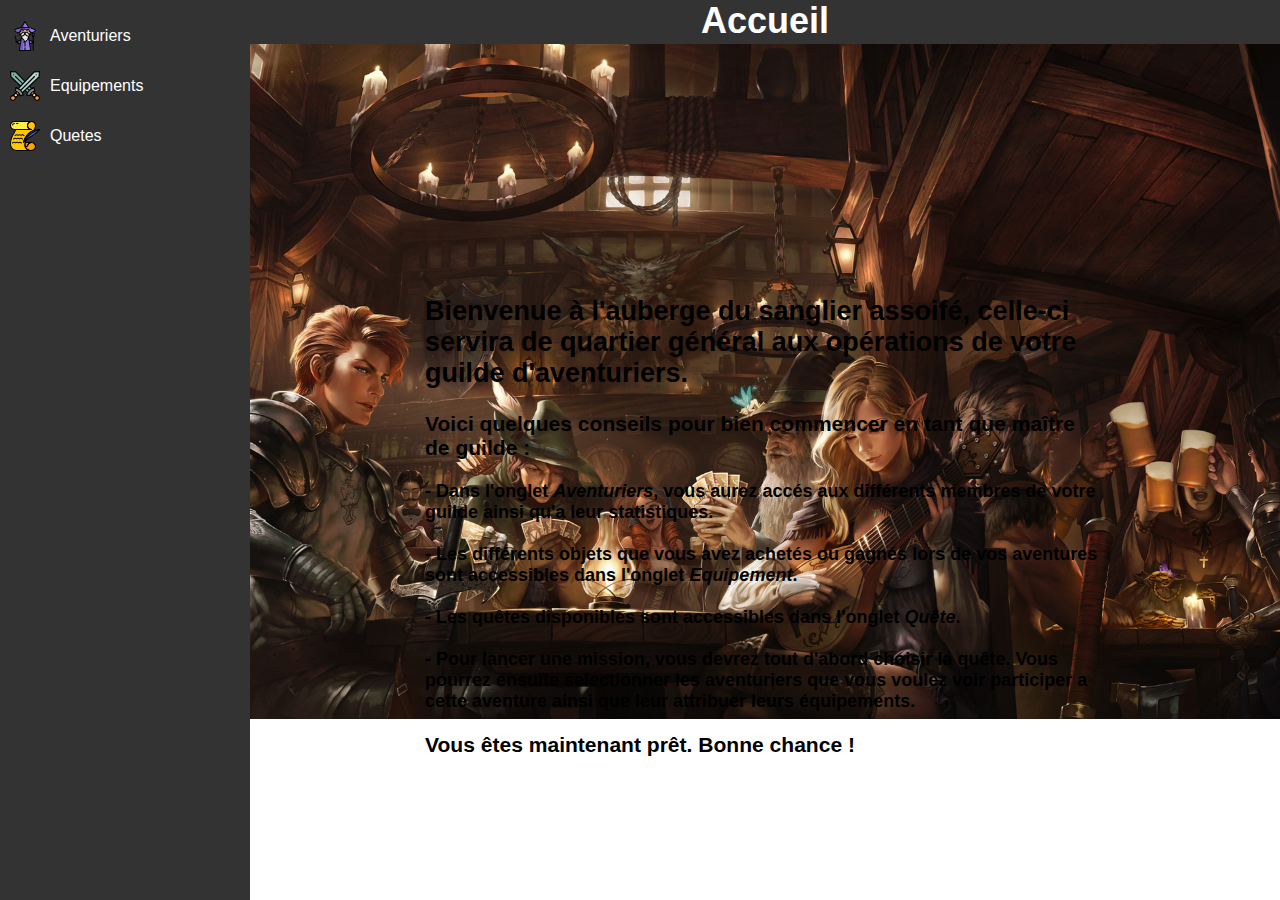
<file: Projet-html/accueil.html>
<!DOCTYPE html>
<html lang="en">
<head>
    <meta charset="UTF-8">
    <meta http-equiv="X-UA-Compatible" content="IE=edge">
    <meta name="viewport" content="width=device-width, initial-scale=1.0">
    <title>Projet</title>
    <meta name="description" content="Gérez votre guilde d'aventuriers !" />
	<link rel="stylesheet" href="accueilStyle.css">
</head>
<body>
	<header>
		<h1>Accueil</h1>
	</header>
	<section>
		<div>
			<h2>

				Bienvenue à l'auberge du sanglier assoifé, celle-ci servira de quartier général aux opérations de votre guilde d'aventuriers.
			</h2>
			<h3> Voici quelques conseils pour bien commencer en tant que maître de guilde :</h3>
			<p id="intro">
				- Dans l'onglet <i>Aventuriers</i>, vous aurez accés aux différents membres de votre guilde ainsi qu'a leur statistiques.   <br><br>
				- Les différents objets que vous avez achetés ou gagnés lors de vos aventures sont accessibles dans l'onglet <i>Equipement</i>.  <br><br>
				- Les quêtes disponibles sont accessibles dans l'onglet <i>Quête</i>.<br> <br>
				- Pour lancer une mission, vous devrez tout d'abord choisir la quête. Vous pourrez ensuite selectionner les aventuriers que vous voulez voir participer a cette aventure ainsi que leur attribuer leurs équipements.<br>
			</p>
			<h3>Vous êtes maintenant prêt. Bonne chance !</h3><br>
		</div>
	</section>
	<nav>
		<ul>
			<li>
				<a href="aventurier.html" ><img src="dev/aventurier.svg">Aventuriers</a>
			</li>
	
			<li>
				<a href="equipement.html"><img src="dev/equipement.svg">Equipements</a>
			</li>
	
			<li>
				<a href="quete.html"><img src="dev/quete.svg"> Quetes</a>
			</li>
		</ul>
	</nav>
</body>

</html>
</file>
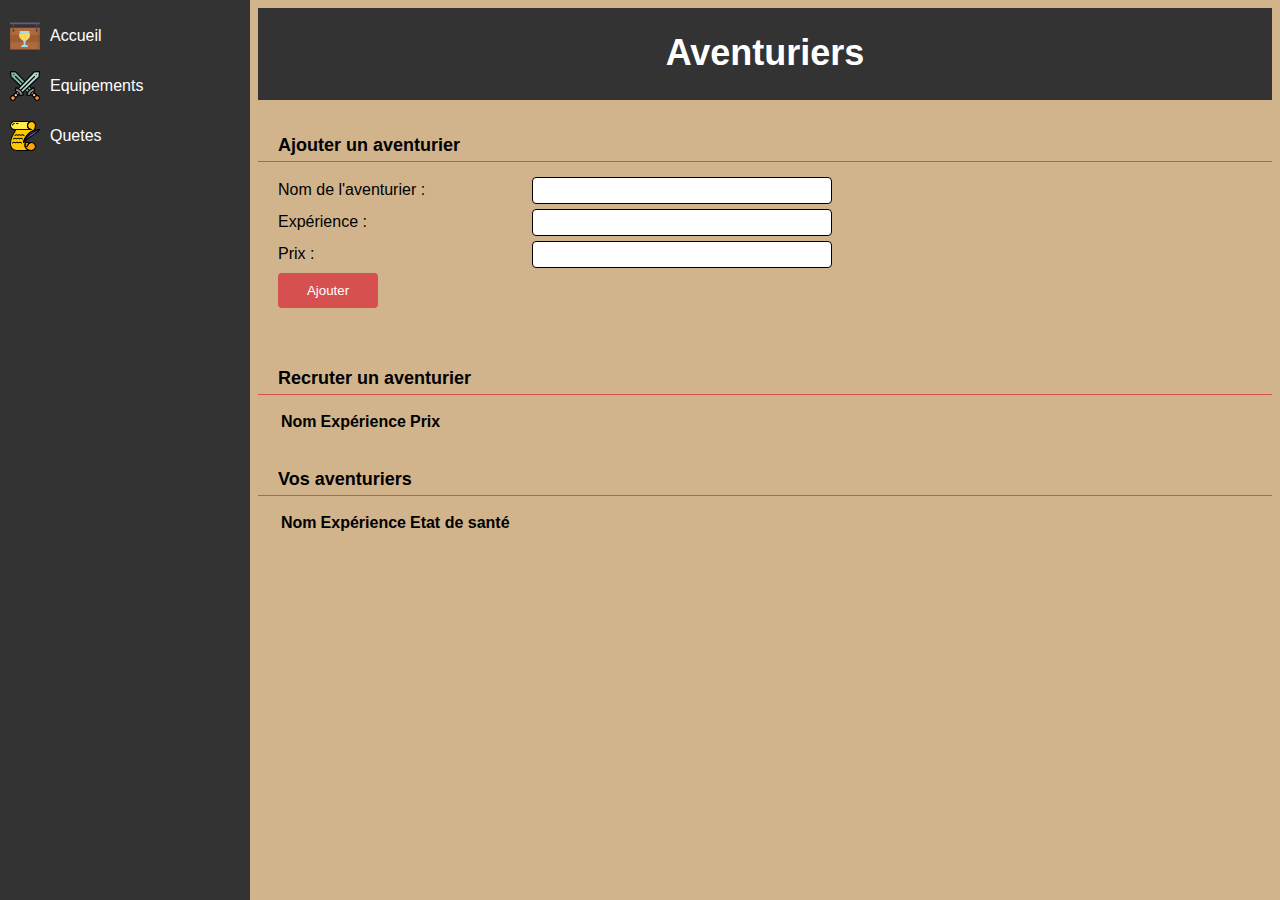
<file: Projet-html/aventurier.html>
<!DOCTYPE html>
<html lang="en">

<head>
	<meta charset="UTF-8">
	<meta http-equiv="X-UA-Compatible" content="IE=edge">
	<meta name="viewport" content="width=device-width, initial-scale=1.0">
	<title>Aventuriers</title>

	<link href="https://cdn.jsdelivr.net/npm/bootstrap@5.1.0/dist/css/bootstrap.min.css" rel="stylesheet"
		integrity="sha384-KyZXEAg3QhqLMpG8r+8fhAXLRk2vvoC2f3B09zVXn8CA5QIVfZOJ3BCsw2P0p/We" crossorigin="anonymous">
	<link rel="stylesheet" href="aventurierStyle.css">

	<script defer src="aventurier.js"></script>
</head>

<body>
	<header>
		<h1>Aventuriers</h1>
	</header>

	<nav>
		<ul>
			<li>
				<a href="accueil.html"><img src="dev/accueil.svg" width="100"> Accueil</a>
			</li>

			<li>
				<a href="equipement.html"><img src="dev/equipement.svg">Equipements</a>
			</li>

			<li>
				<a href="quete.html"><img src="dev/quete.svg"> Quetes</a>
			</li>
		</ul>
	</nav>

	<form method="POST">
		<h2>Ajouter un aventurier</h2>

		<div>
			<label for="nom">Nom de l'aventurier :</label>
			<input type="text" id="nom" name="nom" />
		</div>

		<div>
			<label for="experience">Expérience :</label>
			<input type="text" id="experience" name="experience" />
		</div>

		<div>
			<label for="prix">Prix :</label>
			<input type="text" id="prix" name="prix" />
		</div>

		<div>
			<input type="submit" value="Ajouter" onclick="ajouterAventurierRecrutement(); return false;" />
		</div>
	</form>

	<section>
		<h2>Recruter un aventurier</h2>

		<table id="recrutement" class="table table-dark">
			<thead>
				<tr>
					<th>Nom</th>
					<th>Expérience</th>
					<th>Prix</th>
					<th></th>
					<th></th>
				</tr>
			</thead>

			<tbody>
				
			</tbody>
		</table>

		<h2>Vos aventuriers</h2>

		<table id="guilde" class="table table-dark">
			<thead>
				<tr>
					<th>Nom</th>
					<th>Expérience</th>
					<th>Etat de santé</th>
					<th></th>
				</tr>
			</thead>

			<tbody>

			</tbody>
		</table>
	</section>
</body>

</html>
</file>
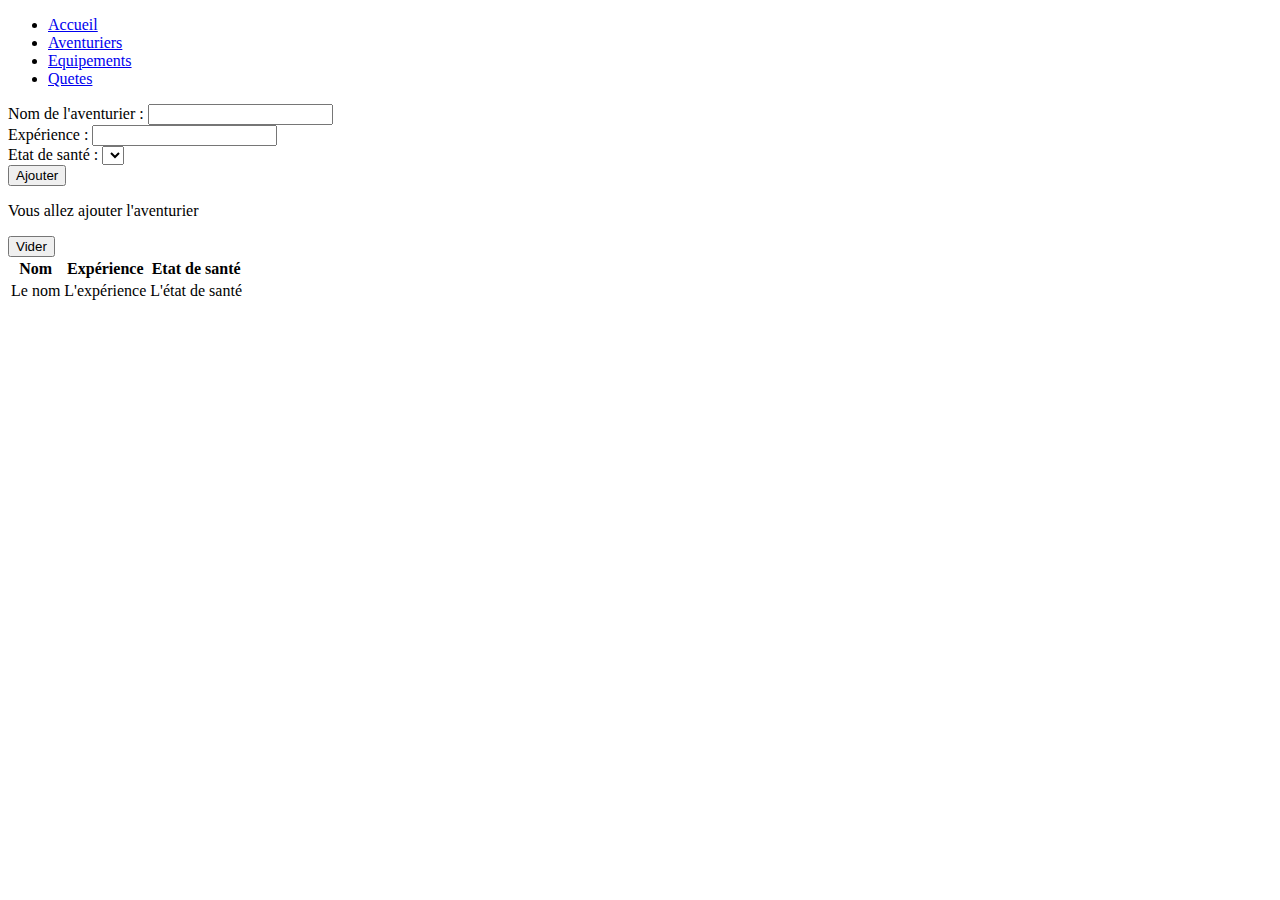
<file: Projet-html/aventuriers.html>
<!DOCTYPE html>
<html lang="en">
<head>
    <meta charset="UTF-8">
    <meta http-equiv="X-UA-Compatible" content="IE=edge">
    <meta name="viewport" content="width=device-width, initial-scale=1.0">
    <title>Aventuriers</title>
</head>
<body>
    <nav>
		<ul>
			<li>
				<a href="accueil.html">Accueil</a>
			</li>

			<li>
				<a href="aventuriers.html">Aventuriers</a>
			</li>

			<li>
				<a href="equipements.html">Equipements</a>
			</li>

            <li>
				<a href="quetes.html">Quetes</a>
			</li>
		</ul>
	</nav>

    <form method="POST">
		<div>
			<label for="nom">Nom de l'aventurier :</label>
			<input type="text" id="nom" name="nom" />
		</div>

		<div>
			<label for="experience">Expérience :</label>
			<input type="text" id="experience" name="experience" />
		</div>

		<div>
			<label for="etatAventurier">Etat de santé :</label>
			<select id="etatAventurier" name="etatAventurier">
			</select>
		</div>

		<div>
			<input type="submit" value="Ajouter" onclick="ajouterAventurier(); return false;" />
		</div>
	</form>

	<section>
		<p>
			Vous allez ajouter l'aventurier<span id="new-aventurier"></span>
		</p>

		<button id="btn-vider">Vider</button>

		<table>
			<thead>
				<tr>
					<th>Nom</th>
					<th>Expérience</th>
					<th>Etat de santé</th>
				</tr>
			</thead>

			<tbody>
				<tr>
					<td>Le nom</td>
					<td>L'expérience</td>
					<td>L'état de santé</td>
				</tr>
			</tbody>
		</table>
	</section>
</body>
</html>
</file>
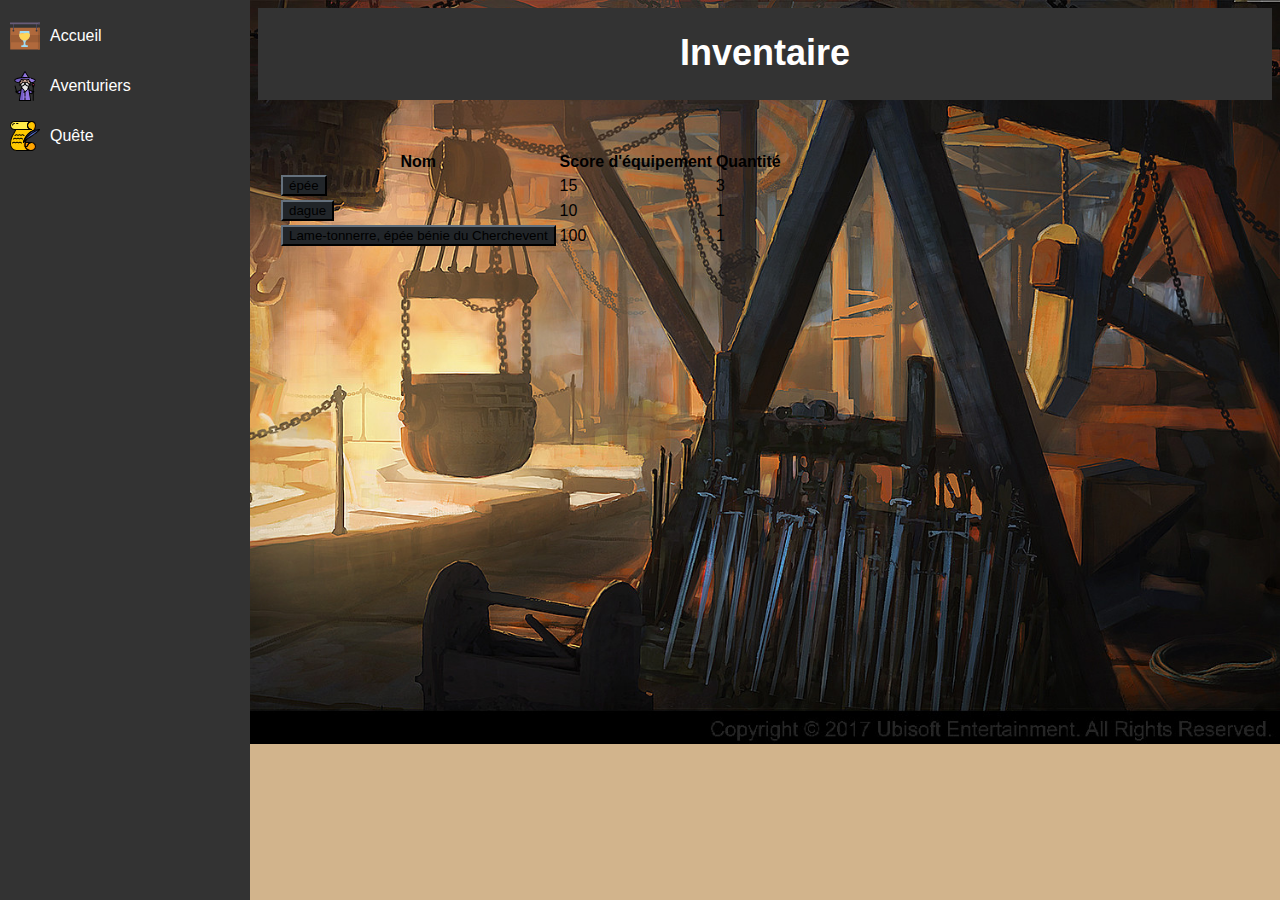
<file: Projet-html/equipement.html>
<!DOCTYPE html>
<html lang="en">

<head>
    <meta charset="UTF-8">
    <meta http-equiv="X-UA-Compatible" content="IE=edge">
    <meta name="viewport" content="width=device-width, initial-scale=1.0">
    <title>Equipement</title>

    <link href="https://cdn.jsdelivr.net/npm/bootstrap@5.1.0/dist/css/bootstrap.min.css" rel="stylesheet"
        integrity="sha384-KyZXEAg3QhqLMpG8r+8fhAXLRk2vvoC2f3B09zVXn8CA5QIVfZOJ3BCsw2P0p/We" crossorigin="anonymous">
    <link rel="stylesheet" href="equipementStyle.css">
    <script src="https://cdn.jsdelivr.net/npm/bootstrap@5.1.0/dist/js/bootstrap.bundle.min.js"
        integrity="sha384-U1DAWAznBHeqEIlVSCgzq+c9gqGAJn5c/t99JyeKa9xxaYpSvHU5awsuZVVFIhvj"
        crossorigin="anonymous"></script>
    
    <script src="https://ajax.googleapis.com/ajax/libs/jquery/3.5.1/jquery.min.js"></script>
    <script defer src="equipement.js"></script>
</head>

<body>
    <header>
        <h1> Inventaire </h1>
    </header>

    <nav>
        <ul>
            <li>
                <a href="accueil.html"><img src="dev/accueil.svg" width="100"> Accueil</a>
            </li>

            <li>
                <a href="aventurier.html"><img src="dev/aventurier.svg"> Aventuriers</a>
            </li>

            <li>
                <a href="quete.html"><img src="dev/quete.svg"> Quête</a>
            </li>
        </ul>
    </nav>

    <section>

        <table class="table table-dark">
            <thead>
                <tr>
                    <th>Nom</th>
                    <th>Score d'équipement</th>
                    <th>Quantité</th>
                </tr>
            </thead>
            <tbody>
                <tr>
                    <td>
                        <button class="btn btn-success btn-md" id="tooltipEpee">épée</button>
                    </td>
                    <td>15</td>
                    <td>3</td>
                </tr>
                <tr>
                    <td><button class="btn btn-success btn-md" id="tooltipDague">dague</button></td>
                    <td>10</td>
                    <td>1</td>
                </tr>
                <tr>
                    <td><button class="btn btn-success btn-md" id="tooltipLameTonerre">Lame-tonnerre, épée bénie du Cherchevent</button></td>
                    <td>100</td>
                    <td>1</td>
                </tr>
            </tbody>
        </table>
    </section>

</body>

</html>
</file>
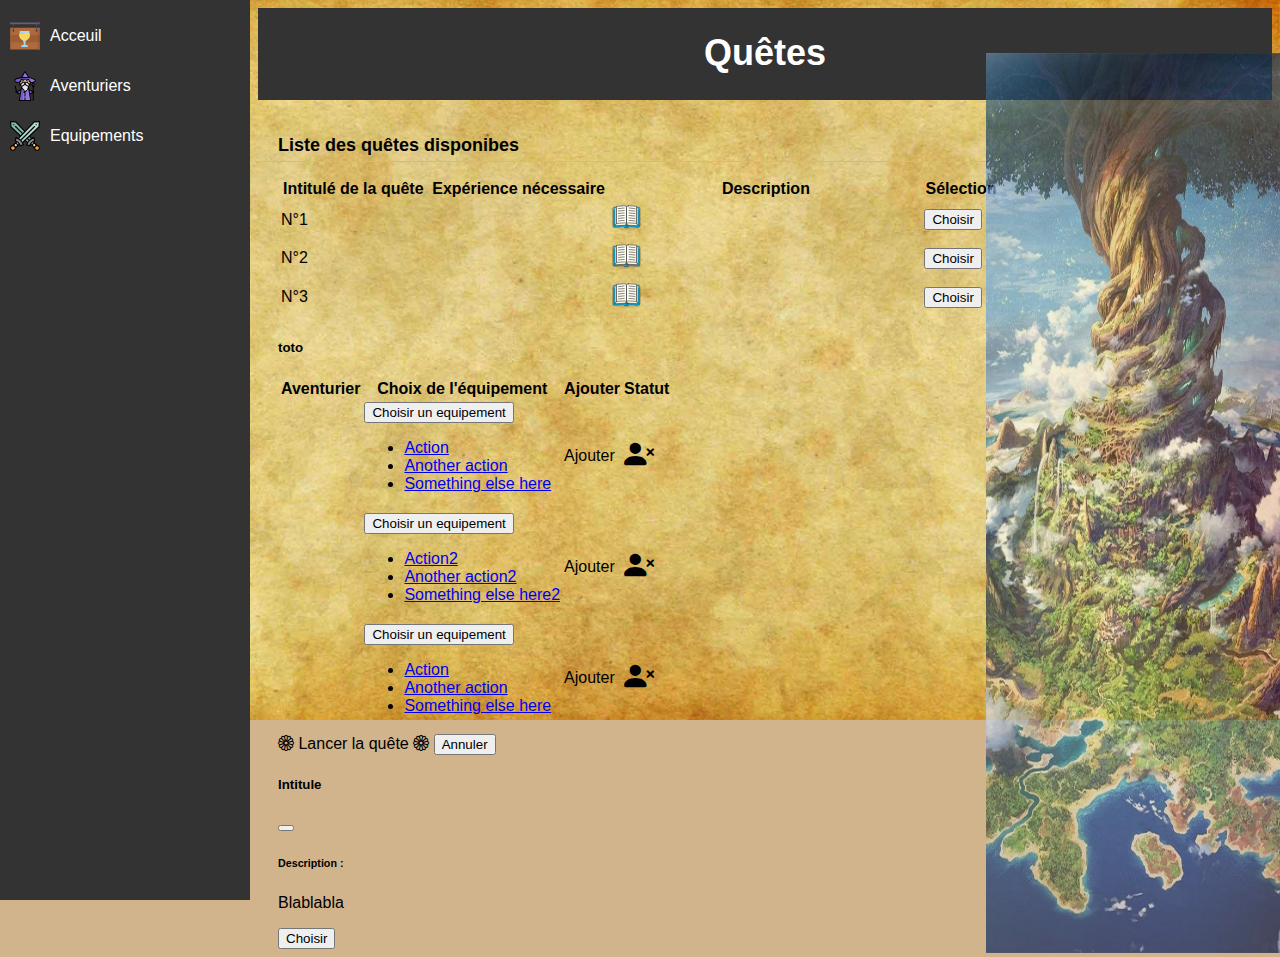
<file: Projet-html/quete.html>
<!DOCTYPE html>
<html lang="en">

<head>
    <meta charset="UTF-8">
    <meta http-equiv="X-UA-Compatible" content="IE=edge">
    <meta name="viewport" content="width=device-width, initial-scale=1.0">
    <title>Choisissez votre quête !</title>
    <meta name="description" content="Choisissez votre quête !" />
    <link href="https://cdn.jsdelivr.net/npm/bootstrap@5.1.0/dist/css/bootstrap.min.css" rel="stylesheet"
        integrity="sha384-KyZXEAg3QhqLMpG8r+8fhAXLRk2vvoC2f3B09zVXn8CA5QIVfZOJ3BCsw2P0p/We" crossorigin="anonymous">
    <link rel="stylesheet" href="https://cdn.jsdelivr.net/npm/bootstrap-icons@1.5.0/font/bootstrap-icons.css">
    <script src="https://cdn.jsdelivr.net/npm/bootstrap@5.1.0/dist/js/bootstrap.bundle.min.js"
        integrity="sha384-U1DAWAznBHeqEIlVSCgzq+c9gqGAJn5c/t99JyeKa9xxaYpSvHU5awsuZVVFIhvj"
        crossorigin="anonymous"></script>
    <script defer src="quete.js"></script>
    <link rel="stylesheet" href="queteStyle.css">
    <link rel="stylesheet" href="https://cdnjs.cloudflare.com/ajax/libs/animate.css/4.1.1/animate.min.css" />
</head>

<body>
    <nav>
        <ul>
            <li>
                <a href="accueil.html">
                    <img src="dev/accueil.svg" width="100"> Acceuil
                </a>

            </li>
            <li>
                <a href="aventurier.html">
                    <img src="dev/aventurier.svg">Aventuriers
                </a>

            </li>
            <li>
                <a href="equipement.html">
                    <img src="dev/equipement.svg"> Equipements
                </a>

            </li>
        </ul>
    </nav>
    <header>
        <h1>Quêtes</h1>
    </header>
    <section>
        <h2>Liste des quêtes disponibes</h2>

        <table class="table table-striped table-hover" id="tableauQuete">
            <thead>
                <tr>
                    <th>Intitulé de la quête</th>
                    <th>Expérience nécessaire</th>
                    <th>Description</th>
                    <th>Sélection</th>
                </tr>
            </thead>
            <tbody>
                <tr>
                    <td id="intitule">N°1</td>
                    <td></td>
                    <td><input type="image" src="dev/livre.svg" data-bs-toggle="offcanvas"
                            data-bs-target="#offcanvasRight" aria-controls="offcanvasRight" id="btn-details"></td>
                    <td><button type="button" class="btn btn-success" data-bs-toggle="modal"
                        data-bs-target="#ModalChoix" id="btn-choix">
                        Choisir
                    </button></td>
                </tr>
                <tr>
                    <td id="intitule">N°2</td>
                    <td></td>
                    <td><input type="image" src="dev/livre.svg" data-bs-toggle="offcanvas"
                            data-bs-target="#offcanvasRight" aria-controls="offcanvasRight" id="btn-details"></td>
                    <td><button type="button" class="btn btn-success" data-bs-toggle="modal"
                            data-bs-target="#ModalChoix" id="btn-choix">
                            Choisir
                        </button></td>
                </tr>
                <tr>
                    <td id="intitule">N°3</td>
                    <td></td>
                    <td><input type="image" src="dev/livre.svg" data-bs-toggle="offcanvas"
                            data-bs-target="#offcanvasRight" aria-controls="offcanvasRight" id="btn-details"></td>
                    <td><button type="button" class="btn btn-success" data-bs-toggle="modal"
                            data-bs-target="#ModalChoix" id="btn-choix">
                            Choisir
                        </button></td>
                </tr>
            </tbody>
        </table>

        <div class="modal fade" id="ModalChoix" tabindex="-1" aria-labelledby="exampleModalLabel" aria-hidden="true">
            <div class="modal-dialog modal-dialog-centered">
                <div class="modal-content">
                    <div class="modal-header">
                        <h5 id="intituleQueteChoisir">toto</h5>
                    </div>
                    <div class="modal-body">
                        <table class="table table-striped table-hover" id="tableauPopup">
                            <thead>
                                <tr>
                                    <th>Aventurier</th>
                                    <th>Choix de l'équipement</th>
                                    <th>Ajouter</th>
                                    <th>Statut</th>
                                </tr>
                            </thead>
                            <tbody>
                                <tr>
                                    <td></td>
                                    <td>
                                        <div class="dropdown">
                                            <button class="btn btn-secondary dropdown-toggle" type="button"
                                                id="dropdownMenu" data-bs-toggle="dropdown" aria-expanded="false">
                                                Choisir un equipement
                                            </button>
                                            <ul class="dropdown-menu" aria-labelledby="dropdownMenuButton1">
                                                <li><a class="dropdown-item" href="#" id="eq">Action</a></li>
                                                <li><a class="dropdown-item" href="#" id="eq">Another action</a></li>
                                                <li><a class="dropdown-item" href="#" id="eq">Something else here</a>
                                                </li>
                                            </ul>
                                        </div>
                                    </td>
                                    <td><a class="btn btn-danger" id="ajout">Ajouter</a>
                                    </td>
                                    <td id="statut"><i class="bi bi-person-x-fill" id="imageStatut"></i></td>

                                </tr>
                                <tr>
                                    <td></td>
                                    <td>
                                        <div class="dropdown">
                                            <button class="btn btn-secondary dropdown-toggle" type="button"
                                                id="dropdownMenu" data-bs-toggle="dropdown" aria-expanded="false">
                                                Choisir un equipement
                                            </button>
                                            <ul class="dropdown-menu" aria-labelledby="dropdownMenuButton1">
                                                <li><a class="dropdown-item" href="#" id="eq">Action2</a></li>
                                                <li><a class="dropdown-item" href="#" id="eq">Another action2</a></li>
                                                <li><a class="dropdown-item" href="#" id="eq">Something else here2</a>
                                                </li>
                                            </ul>
                                        </div>
                                    </td>
                                    <td><a class="btn btn-danger" id="ajout">Ajouter</a>
                                    </td>
                                    <td id="statut"><i class="bi bi-person-x-fill" id="imageStatut"></i></td>
                                </tr>
                                <tr>
                                    <td></td>
                                    <td>
                                        <div class="dropdown">
                                            <button class="btn btn-secondary dropdown-toggle" type="button"
                                                id="dropdownMenu" data-bs-toggle="dropdown" aria-expanded="false">
                                                Choisir un equipement
                                            </button>
                                            <ul class="dropdown-menu" aria-labelledby="dropdownMenuButton1">
                                                <li><a class="dropdown-item" href="#" id="eq">Action</a></li>
                                                <li><a class="dropdown-item" href="#" id="eq">Another action</a></li>
                                                <li><a class="dropdown-item" href="#" id="eq">Something else here</a>
                                                </li>
                                            </ul>
                                        </div>
                                    </td>
                                    <td><a class="btn btn-danger" id="ajout">Ajouter</a>
                                    </td>
                                    <td id="statut"><i class="bi bi-person-x-fill" id="imageStatut"></i></td>
                                </tr>
                            </tbody>
                        </table>
                    </div>
                    <div class="modal-footer">
                        <a class="btn btn-danger">
                            <i class="bi-flower1"></i>
                            Lancer la quête
                            <i class="bi-flower1"></i>
                        </a>
                        <button type="button" class="btn btn-secondary" data-bs-dismiss="modal"
                            id="close">Annuler</button>
                    </div>
                </div>
            </div>
        </div>

        <div class="offcanvas offcanvas-end" tabindex="-1" id="offcanvasRight" aria-labelledby="offcanvasRightLabel">
            <div class="offcanvas-header">
                <h5 id="intituleQueteDetails">Intitule</h5>
                <button type="button" class="btn-close text-reset" data-bs-dismiss="offcanvas"
                    aria-label="Close"></button>
            </div>
            <div class="offcanvas-body">
                <h6>Description :</h6>
                <p id="description">Blablabla</p>
                <footer><button type="button" class="btn btn-success" data-bs-toggle="modal"
                    data-bs-target="#ModalChoix" id="btn-choix2">
                    Choisir
                </button></footer>
            </div>
        </div>

    </section>
    <img src="dev/FondDeQuete.jpg" id="imageDroite">
    <!-- <img src="dev/papyrus.jpg" id="papyrus"> -->

</body>

</html>
</file>
<file: Projet-html/accueilStyle.css>
body {
	margin: 0;
	padding-left: 250px;
	font-family: 'Roboto', sans-serif;
	background-image: url("dev/guilde3.jpg");
	background-size: 100%;
	background-repeat: no-repeat;
}

header {
	font-size: 36px;
	display: flex;
	justify-content: center;
	border-bottom: solid 2px #333;
    background-color: #333;
    color: white;
}

h1 {
	font-size: 36px;
	margin: 0;
}

nav {
	position: fixed;
	top: 0;
	left: 0;
	width: 250px;
	height: 100%;
	background: #333;
	color: white;
}

nav ul {
	padding: 0;
}

nav li {
	display: block;
	margin-bottom: 10px;
}

nav a {
	display: flex;
	align-items: center;
	padding: 5px 10px;
	color: white;
	text-decoration: initial;
	transition: all 0.5s ease-in-out;
}

nav a::before {
	content: "";
	position: absolute;
	left: 0;
	width: 0;
	height: 50px;
	background: #D65050;
	transition: width 0.25s ease-in;
	z-index: -1;
}

nav a img {
	width: 30px;
	margin-right: 10px;
}

nav a:hover {
	padding: 5px 20px;
	animation: wobble 2s;
}

nav a:hover::before {
	width: 100%;
}

section {
	display: flex;
	/*background-color: rgb(230, 196, 146);
	margin: 100px 20px;
	padding: 10px 20px;*/
	background-image: url("http://creationchezkatou.c.r.pic.centerblog.net/8viy0qom.gif" );
	background-size: 1100px 750px;
	background-repeat: no-repeat;
	background-position: center;
	margin: 100px 0px;
	font-size: large;
	justify-content: center;
	align-items: center;
}

section div{
	padding-top: 130px;
	width: 680px;
}

section div h3{
	font-weight: bolder;
}

#intro{
	font-weight: bold;
}

footer {
	position: fixed;
	bottom: 0;
	width: 100%;
	height: 30px;
	padding: 20px;
	border-top: solid 2px #eee;
	background: white;
}
</file>
<file: Projet-html/aventurierStyle.css>
body {
	padding-left: 250px;
	font-family: 'Roboto', sans-serif;
	background-color: tan;
}

header {
	font-size: 36px;
	display: flex;
	justify-content: center;
	border-bottom: solid 2px #333;
    background-color: #333;
    color: white;
}
h1 {
	font-size: 36px;
}

h2 {
    font-size: 18px;
	padding-left: 20px;
	padding-bottom: 5px;
	margin-left: -20px;
	margin-right: -20px;
	border-bottom: solid 1px #D65050;
}

nav {
	position: fixed;
	top: 0;
	left: 0;
	width: 250px;
	height: 100%;
	background: #333;
	color: white;
}

nav ul {
	padding: 0;
}

nav li {
	display: block;
	margin-bottom: 10px;
}

nav a {
	display: flex;
	align-items: center;
	padding: 5px 10px;
	color: white;
	text-decoration: initial;
	transition: all 0.5s ease-in-out;
}

nav a::before {
	content: "";
	position: absolute;
	left: 0;
	width: 0;
	height: 50px;
	background: #D65050;
	transition: width 0.25s ease-in;
	z-index: -1;
}

nav a img {
	width: 30px;
	margin-right: 10px;
}

nav a:hover {
	padding: 5px 20px;
	animation: wobble 2s;
}

nav a:hover::before {
	width: 100%;
}

table {
	margin-top: 10px;
}

section {
	padding: 0 20px;
}

section h2 {
    padding-top: 20px;
}

section button {
	width: 120px;
	padding: 10px 20px;
	border: none;
	border-radius: 4px;
	background: #D65050;
	color: white;
	cursor: pointer;
	transition: background 0.25s ease-in;
	animation: bounce 2s infinite;
}

section button:hover {
	position: relative;
	top: 1px;
	left: 1px;
	background: #333;
}

form {
	padding: 20px;
}

form label {
	display: inline-block;
	width: 250px;
}

form div {
	margin-bottom: 5px;
}

form input[type="text"],
form select {
	width: 300px;
	padding: 5px 10px;
	border-radius: 4px;
	box-sizing: border-box;
	border: solid 1px black;
	outline: none;
	transition: background 0.25s ease-in;
}

form input[type="text"]:focus,
form select:focus {
	background: #eee;
}

form input[type="submit"] {
	width: 100px;
	padding: 10px 20px;
	border: none;
	border-radius: 4px;
	background: #D65050;
	color: white;
	cursor: pointer;
	transition: background 0.25s ease-in;
	animation: bounce 2s infinite;
}

form input[type="submit"]:hover {
	position: relative;
	top: 1px;
	left: 1px;
	background: #333;
}
</file>
<file: Projet-html/equipementStyle.css>
body {
	padding-left: 250px;
	font-family: 'Roboto', sans-serif;
	background-color: tan;
	background-image: url("dev/forge.jpg");
	background-size: 100%;
	background-repeat: no-repeat;
}

header {
	font-size: 36px;
	display: flex;
	justify-content: center;
	border-bottom: solid 2px #333;
    background-color: #333;
    color: white;
}

h1 {
	font-size: 36px;
}

h2 {
    font-size: 18px;
	padding-left: 20px;
	padding-bottom: 5px;
	margin-left: -20px;
	margin-right: -20px;
	border-bottom: solid 1px #D65050;
}

nav {
	position: fixed;
	top: 0;
	left: 0;
	width: 250px;
	height: 100%;
	background: #333;
	color: white;
}

nav ul {
	padding: 0;
}

nav li {
	display: block;
	margin-bottom: 10px;
}

nav a {
	display: flex;
	align-items: center;
	padding: 5px 10px;
	color: white;
	text-decoration: initial;
	transition: all 0.5s ease-in-out;
}

nav a::before {
	content: "";
	position: absolute;
	left: 0;
	width: 0;
	height: 50px;
	background: #D65050;
	transition: width 0.25s ease-in;
	z-index: -1;
}

nav a img {
	width: 30px;
	margin-right: 10px;
}

nav a:hover {
	padding: 5px 20px;
	animation: wobble 2s;
}

nav a:hover::before {
	width: 100%;
}

section {
	padding: 50px 20px;
	
}

section h2 {
    padding-top: 20px;
}

#tooltipEpee{
	background-color: #212529 ;
	border-color: #212529;
}

#tooltipDague{
	background-color: #212529 ;
	border-color: #212529;
}
#tooltipLameTonerre{
	background-color: #212529 ;
	border-color: #212529;
}
</file>
<file: Projet-html/queteStyle.css>
body {
	padding-left: 250px;
	font-family: 'Roboto', sans-serif;
	background-color: tan;
	background-image: url("dev/papyrus.jpg");
	background-size: 100%;
	background-repeat: no-repeat;
	
}

header {
	font-size: 36px;
	display: flex;
	justify-content: center;
	border-bottom: solid 2px #333;
    background-color: #333;
    color: white;
}

h1 {
	font-size: 36px;
}

h2 {
    font-size: 18px;
	padding-left: 20px;
	padding-bottom: 5px;
	margin-left: -20px;
	margin-right: -20px;
	border-bottom: solid 1px  skyblue;
	width: 75.4%;
	
}

nav {
	position: fixed;
	top: 0;
	left: 0;
	width: 250px;
	height: 100%;
	background: #333;
	color: white;
}

nav ul {
	padding: 0;
}

nav li {
	display: block;
	margin-bottom: 10px;
}

nav a {
	display: flex;
	align-items: center;
	padding: 5px 10px;
	color: white;
	text-decoration: initial;
	transition: all 0.5s ease-in-out;
}

nav a::before {
	content: "";
	position: absolute;
	left: 0;
	width: 0;
	height: 50px;
	background: #a39797;
	transition: width 0.25s ease-in;
	z-index: -1;
}

nav a img {
	width: 30px;
	margin-right: 10px;
}

nav a:hover {
	padding: 5px 20px;
	color: white;
}

nav a:hover::before {
	width: 100%;
}

section {
	padding: 0 20px;
}

section h2 {
    padding-top: 20px;
}

/* section > table {
	display: block;
	margin-left: 10%;
} */

#tableauQuete {
	width: 74.2%;
} 

#imageDroite{
	width:23%;
	position: fixed;
	right: 0;
	top: 53px;
	height: 100%;
	opacity: 0.7;
	background-attachment: fixed;
	border-left: hidden;
	
}

#btn-details{
	width: 10%;
}

#btn-details:hover{
	animation: heartBeat 1s infinite ;
}

#imageStatut{
	font-size: 30px;
}
</file>
